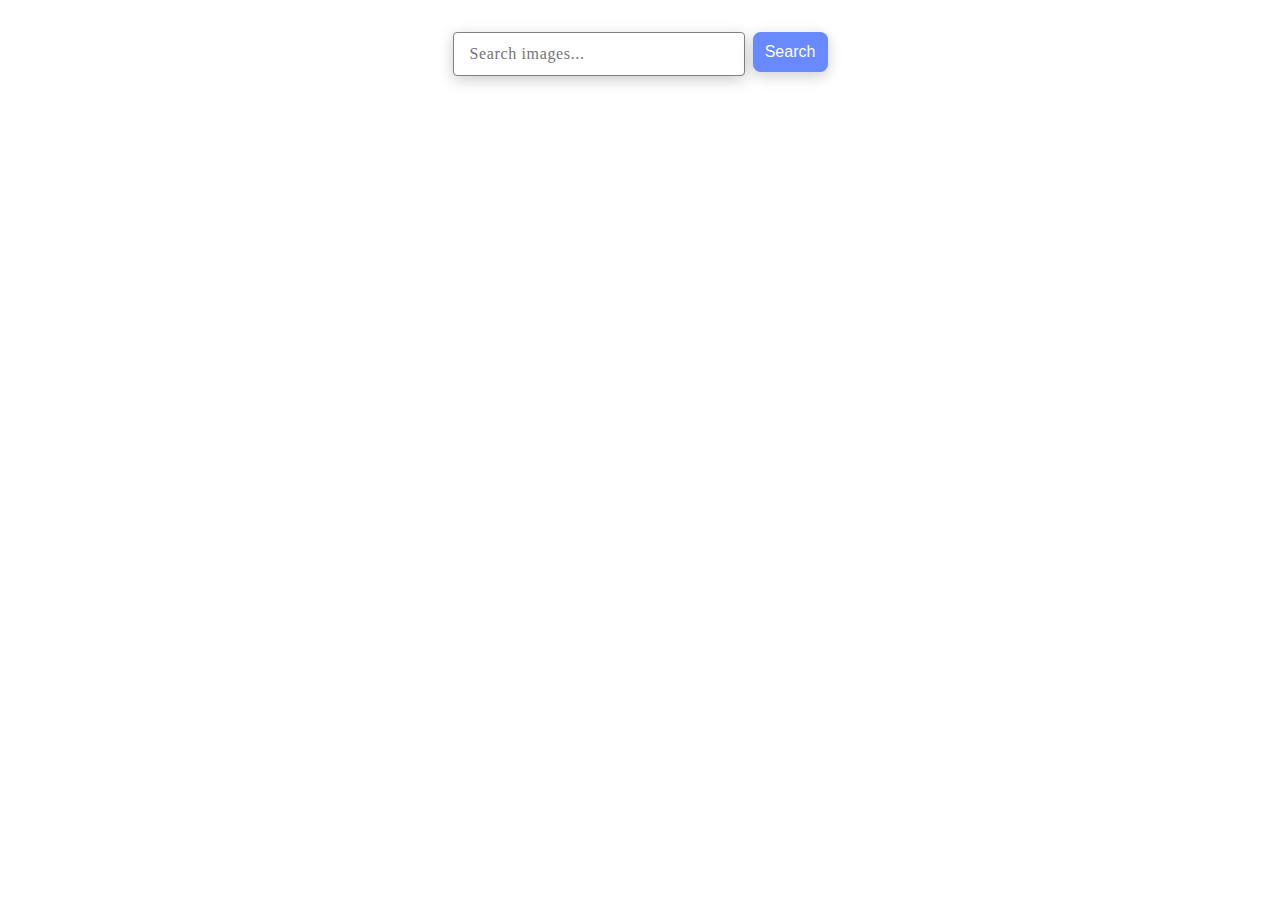
<file: src/index.html>
<!DOCTYPE html>
<html lang="en">
  <head>
    <meta charset="UTF-8" />
    <link rel="icon" type="image/png" href="/favicon.png" />
    <meta name="viewport" content="width=device-width, initial-scale=1.0" />
    <title>goit-js-hw-12</title>
    <link rel="stylesheet" href="./css/styles.css" />
  </head>
  <body>
    <form action="" id="searchForm">
      <input type="text" id="searchInput" placeholder="Search images..." />
      <button type="submit">Search</button>
    </form>

    <ul class="gallery"></ul>

    <div class="loader" style="display: none"></div>

    <button class="load-more" style="display: none">Load more</button>

    <script type="module" src="./main.js"></script>
  </body>
</html>
</file>
<file: src/css/styles.css>
/**
  |============================
  | include css partials with
  | default @import url()
  |============================
*/
@import url('./reset.css');
@import url('./pixabay.css');

:root {
  font-family: Inter, Avenir, Helvetica, Arial, sans-serif;
  font-size: 16px;
  line-height: 24px;
  font-weight: 400;

  color: #242424;
  background-color: rgba(255, 255, 255, 0.87);

  font-synthesis: none;
  text-rendering: optimizeLegibility;
  -webkit-font-smoothing: antialiased;
  -moz-osx-font-smoothing: grayscale;
  -webkit-text-size-adjust: 100%;
}

.loader {
  display: none;
  width: 80px;
  height: 80px;
  border: 8px solid blue;
  border-radius: 50%;
  border-top: 10px solid green;
  border-right: 10px solid #f39c12;
  border-bottom: 10-px solid blue;
  border-left: 10px solid red;
  animation: spin 1s linear infinite;
  margin: 20px auto;
}

@keyframes spin {
  0% {
    transform: rotate(0deg);
  }
  100% {
    transform: rotate(360deg);
  }
}
</file>
